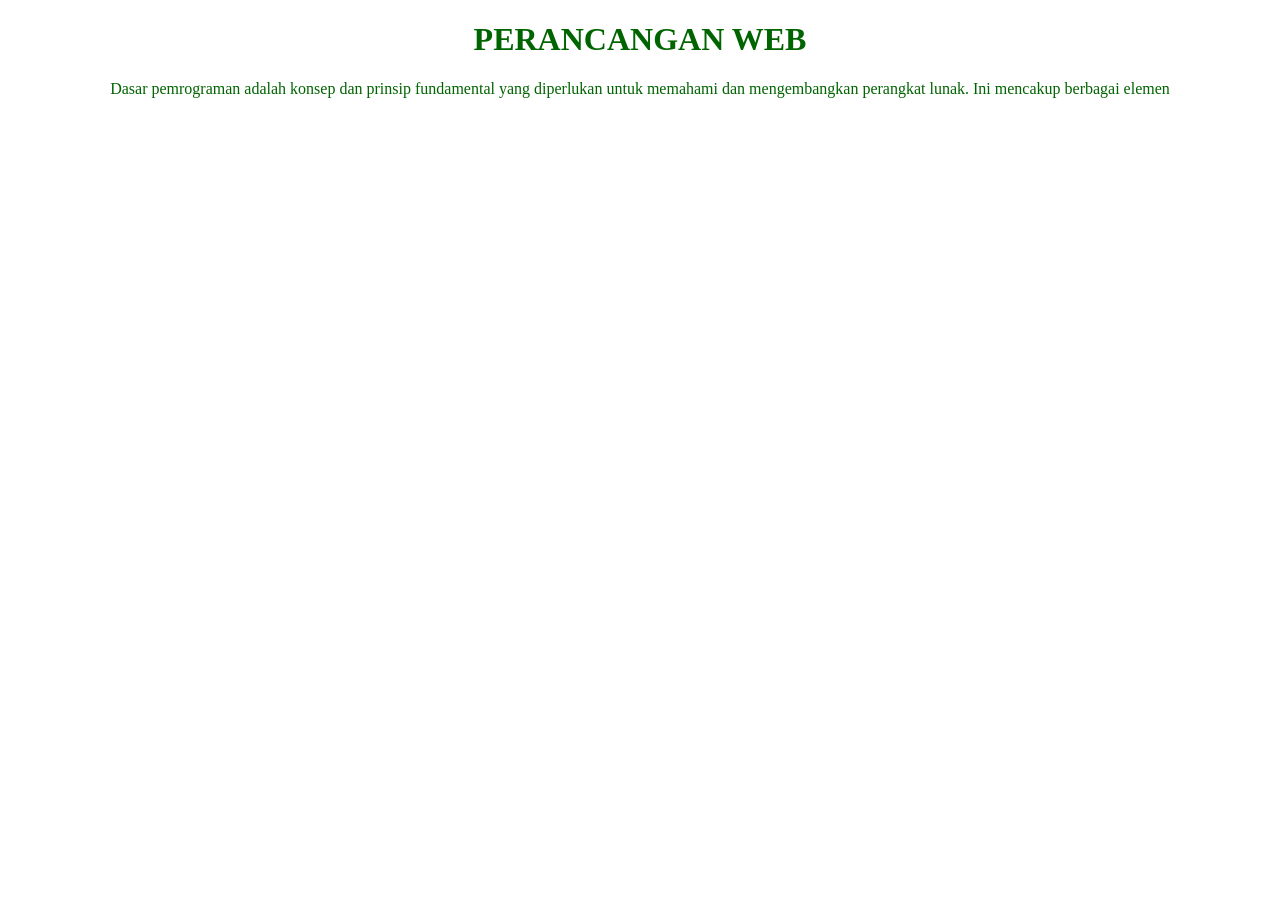
<file: TUGAS PERANCANGAN WEB MUHAMMAD ARIFIN/TUGAS PERANCANGAN WEB MUHAMMAD ARIFIN/css class 2/index.html>
<!DOCTYPE html>
<html lang="en">
<head>
    <meta charset="UTF-8">
    <meta name="viewport" content="width=device-width, initial-scale=1.0">
    <link rel="stylesheet" href="style.css">
    <title>Document</title>
</head>
<body>
    <h1 class="center">PERANCANGAN WEB</h1>
    <p class="center">Dasar pemrograman adalah konsep dan prinsip fundamental yang diperlukan untuk memahami dan mengembangkan perangkat lunak. Ini mencakup berbagai elemen</p>
</body>
</html>
</file>
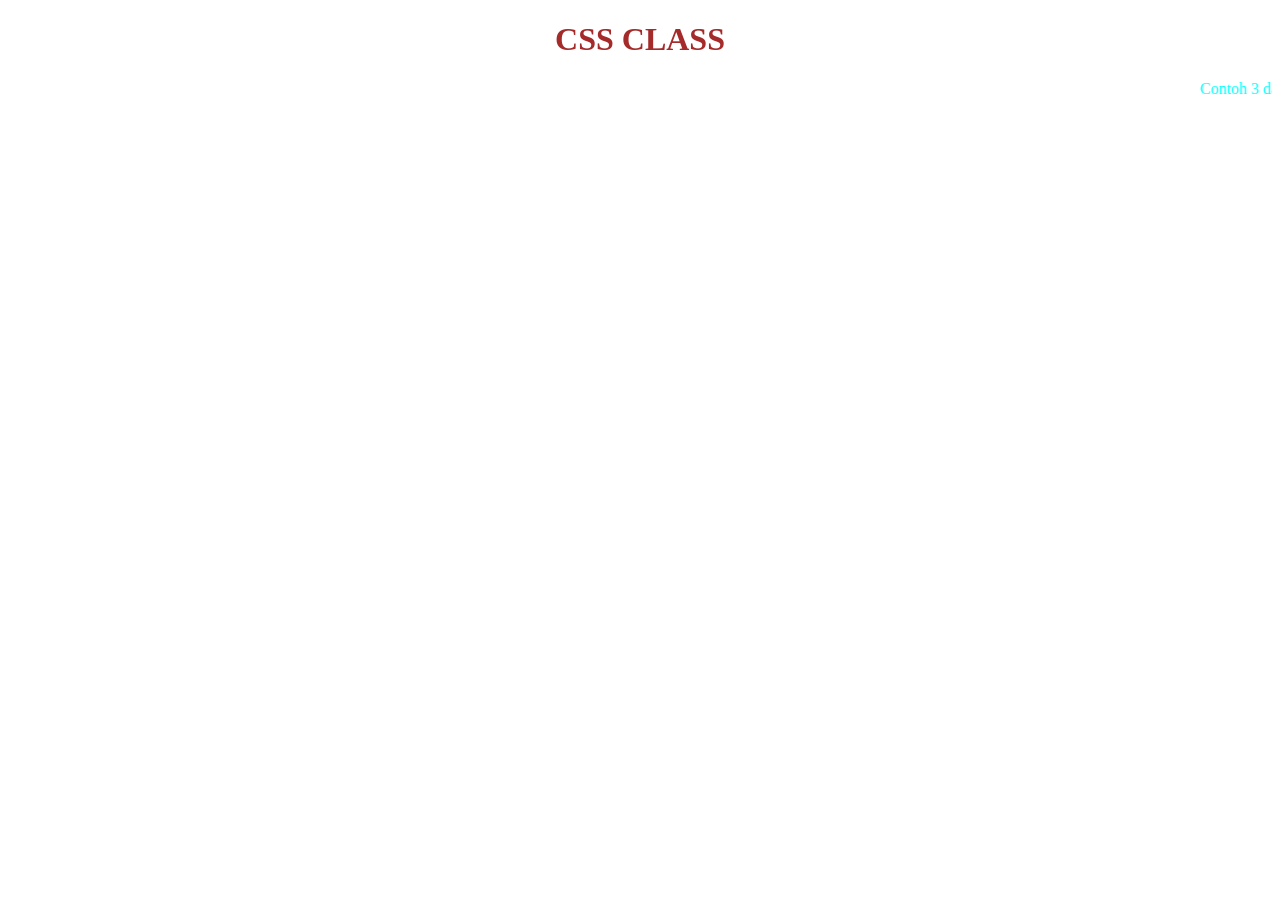
<file: TUGAS PERANCANGAN WEB MUHAMMAD ARIFIN/TUGAS PERANCANGAN WEB MUHAMMAD ARIFIN/css class 3/index.html>
<!DOCTYPE html>
<html lang="en">
<head>
    <meta charset="UTF-8">
    <meta name="viewport" content="width=device-width, initial-scale=1.0">
    <link rel="stylesheet" href="style.css">
</head>
<body>
    <h1 class="center"> CSS CLASS</h1>
    <p class="center"><marquee>Contoh 3 dari css class</marquee></p>
</body>
</html>
</file>
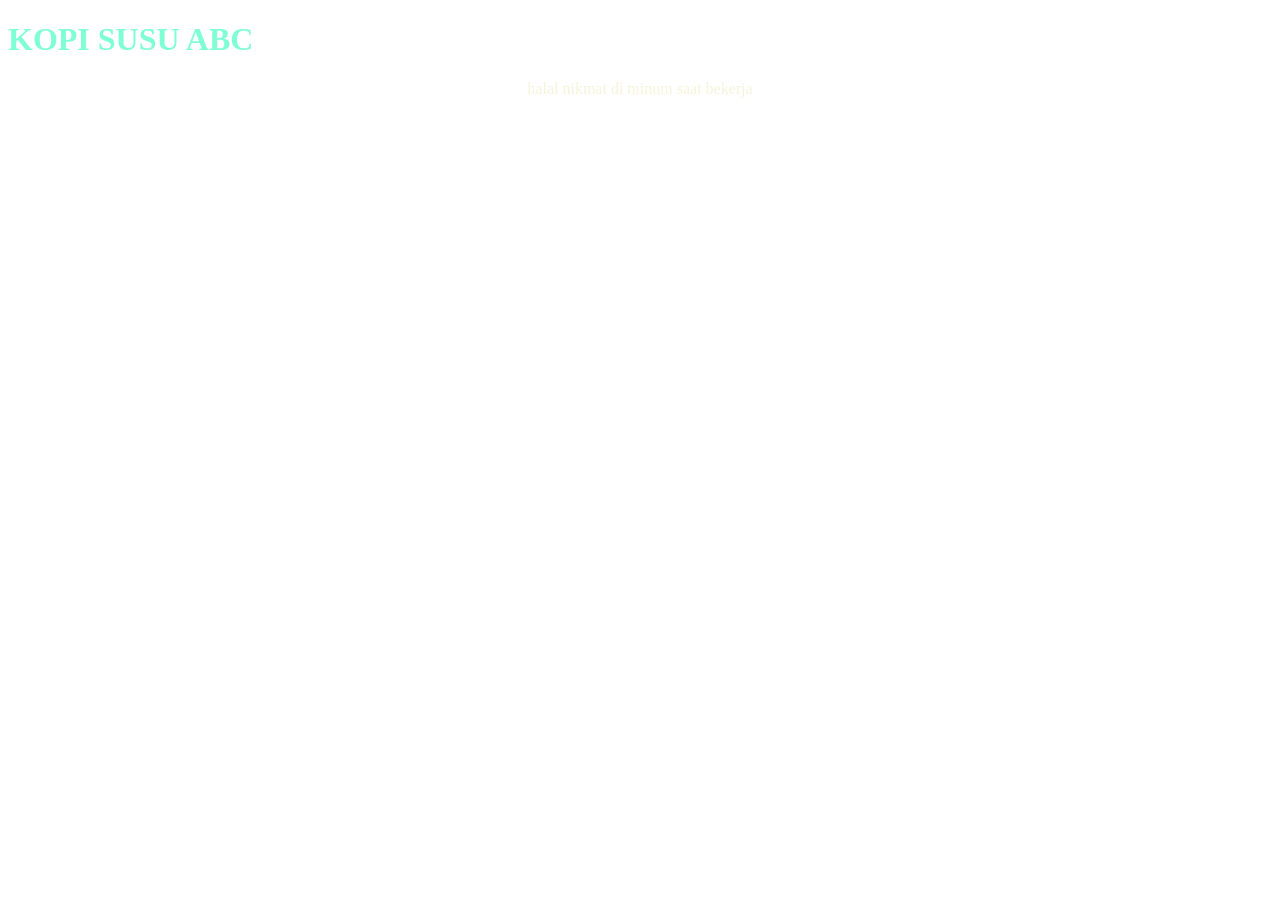
<file: TUGAS PERANCANGAN WEB MUHAMMAD ARIFIN/TUGAS PERANCANGAN WEB MUHAMMAD ARIFIN/CSS class/index.html>
<!DOCTYPE html>
<html lang="en">
<head>
    <meta charset="UTF-8">
    <meta name="viewport" content="width=device-width, initial-scale=1.0">
    <link rel="stylesheet" href="style.css">
    <title>Document</title>
</head>
<body>
    <h1 class="center">KOPI SUSU ABC</h1>
    <P class="center">halal nikmat di minum saat bekerja</P>
</body>
</html>
</file>
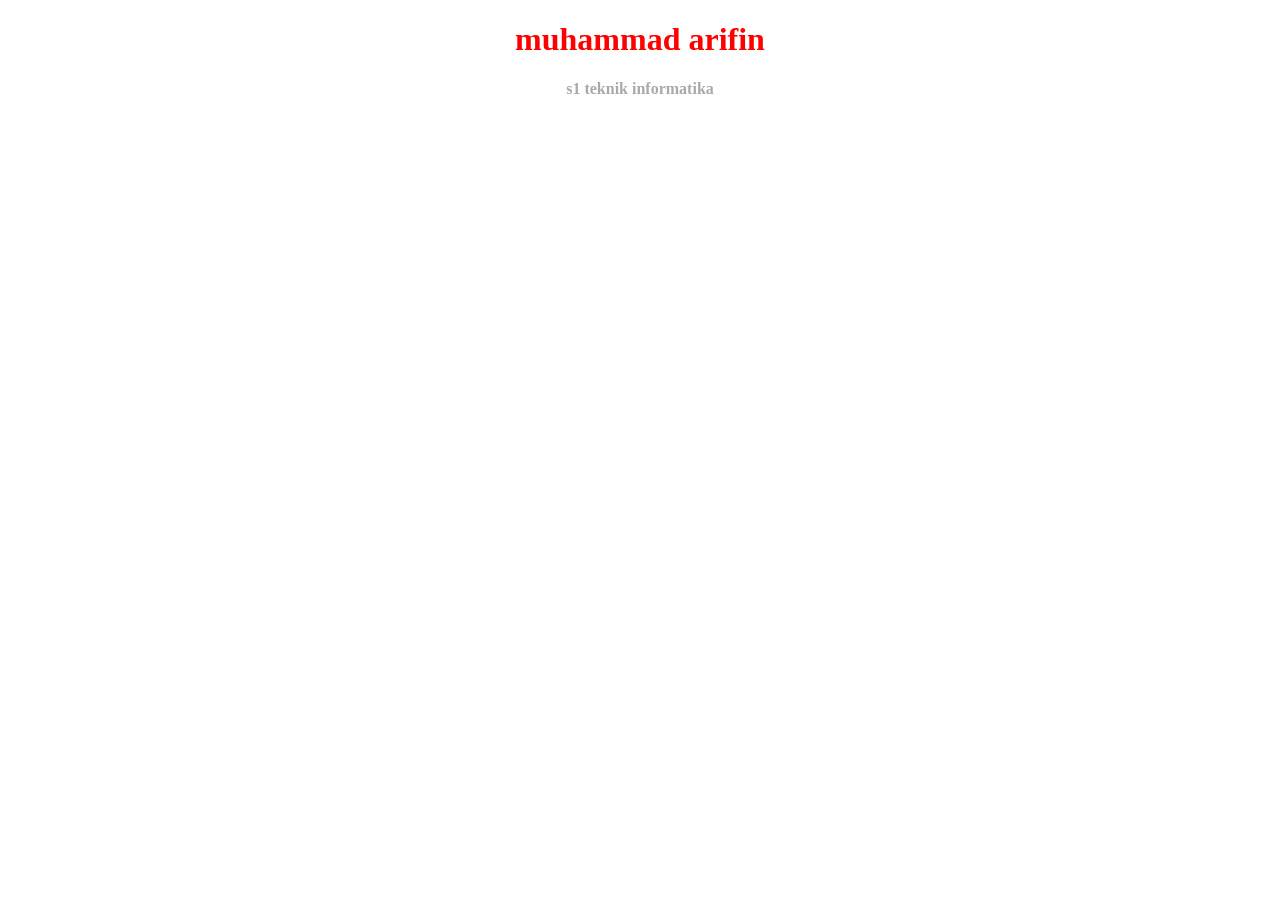
<file: TUGAS PERANCANGAN WEB MUHAMMAD ARIFIN/TUGAS PERANCANGAN WEB MUHAMMAD ARIFIN/css element 2/index.html>
<!DOCTYPE html>
<html lang="en">
<head>
    <meta charset="UTF-8">
    <meta name="viewport" content="width=device-width, initial-scale=1.0">
    <link rel="stylesheet" href="style.css">
    <title>Document</title>
</head>
<body>
    <h1>muhammad arifin</h1>
    <h4>s1 teknik informatika</h4>
</body>
</html>
</file>
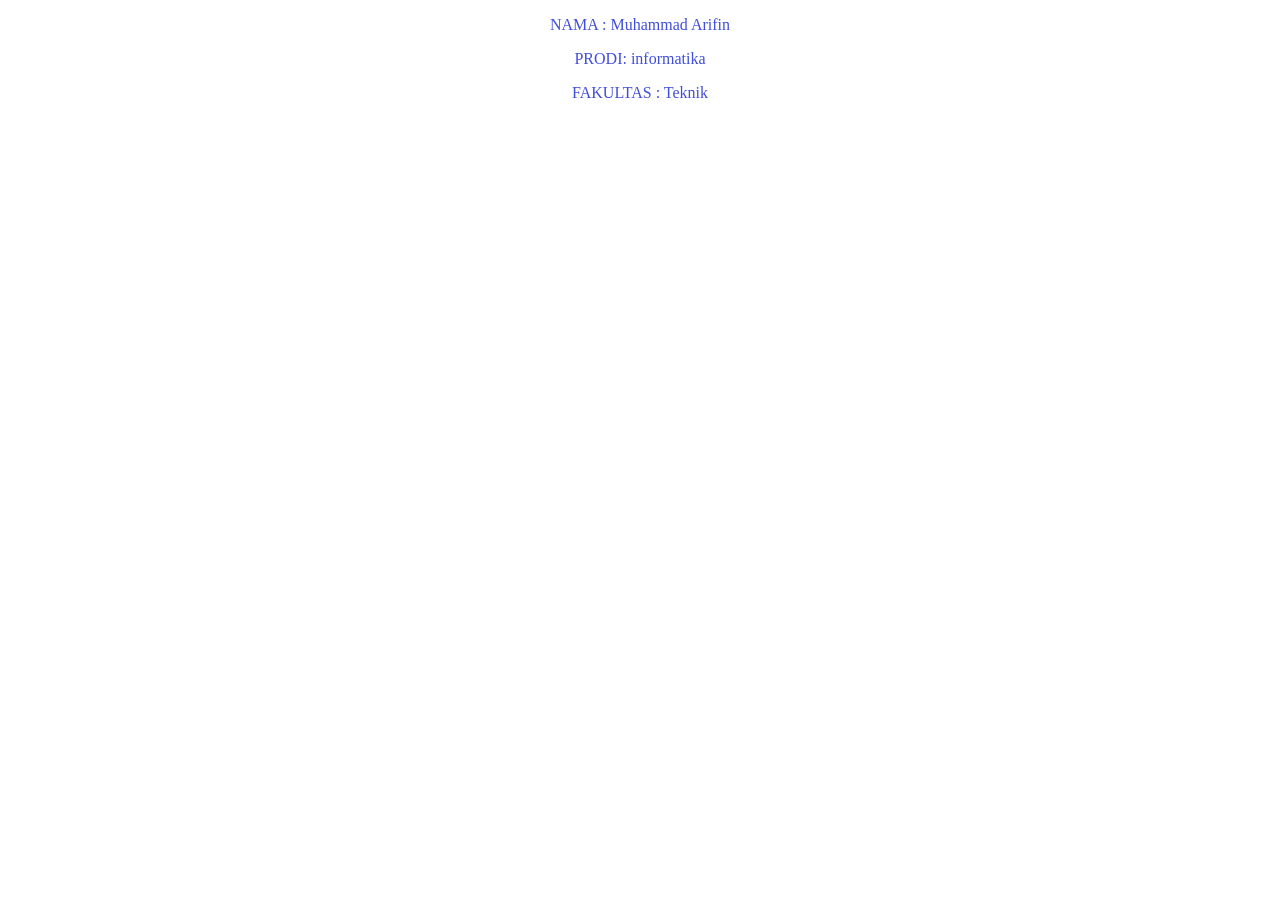
<file: TUGAS PERANCANGAN WEB MUHAMMAD ARIFIN/TUGAS PERANCANGAN WEB MUHAMMAD ARIFIN/css element/index.html>
<!DOCTYPE html>
<html lang="en">
<head>
    <meta charset="UTF-8">
    <meta name="viewport" content="width=device-width, initial-scale=1.0">
    <link rel="stylesheet" href="style.css">
    <title>Pemrograman Web</title>
</head>
<body>
    
    <p>NAMA : Muhammad Arifin</p>
    <p>PRODI: informatika</p>
    <p>FAKULTAS : Teknik</p>
</body>
</html>
</file>
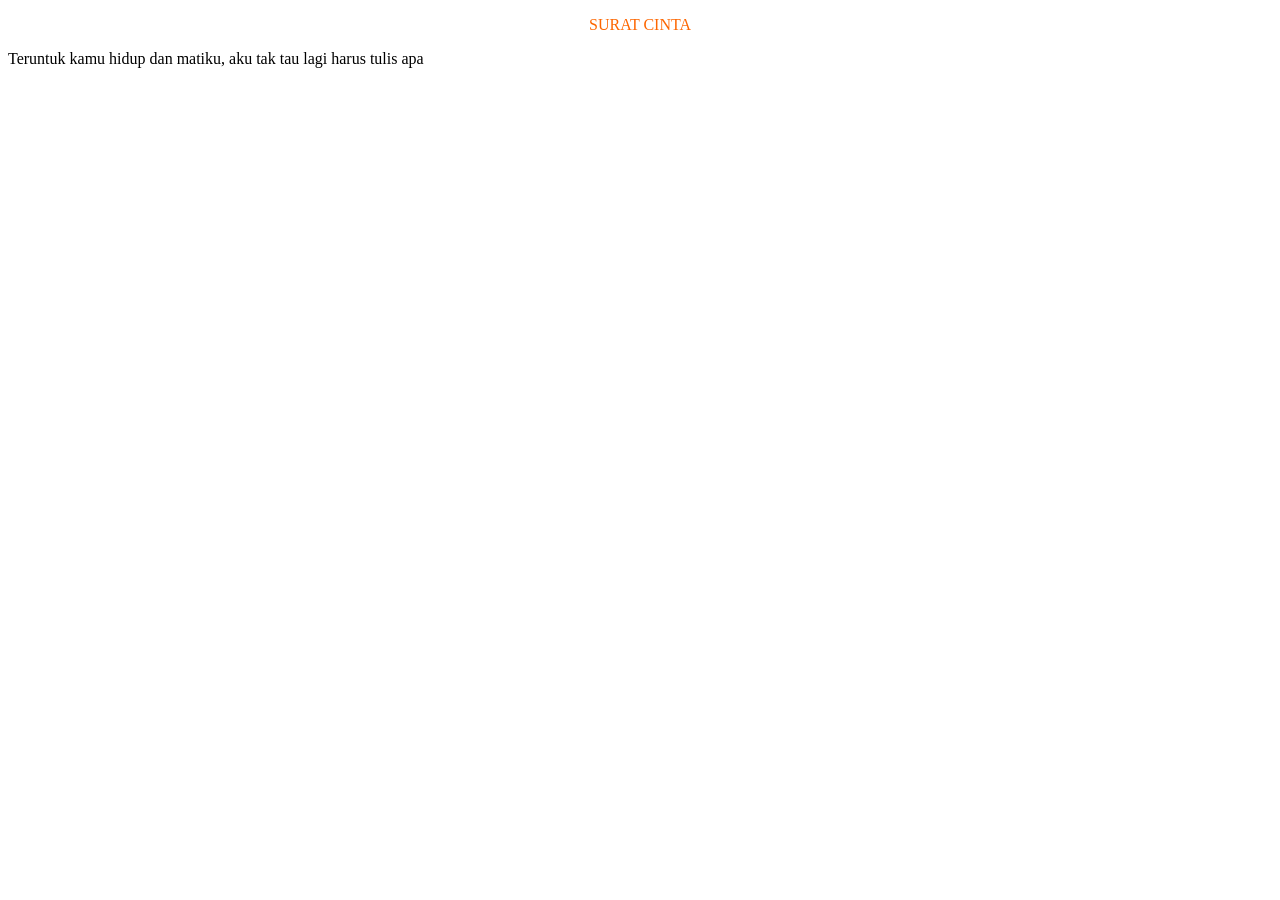
<file: TUGAS PERANCANGAN WEB MUHAMMAD ARIFIN/TUGAS PERANCANGAN WEB MUHAMMAD ARIFIN/css id 2/index.html>
<!DOCTYPE html>
<html lang="en">
<head>
    <meta charset="UTF-8">
    <meta name="viewport" content="width=device-width, initial-scale=1.0">
    <link rel="stylesheet" href="style.css">
    <title>Document</title>
</head>
<body>
    <p id="arifin1">SURAT CINTA</p>
    <P>Teruntuk kamu hidup dan matiku, aku tak tau lagi harus tulis apa</P>
</body>
</html>
</file>
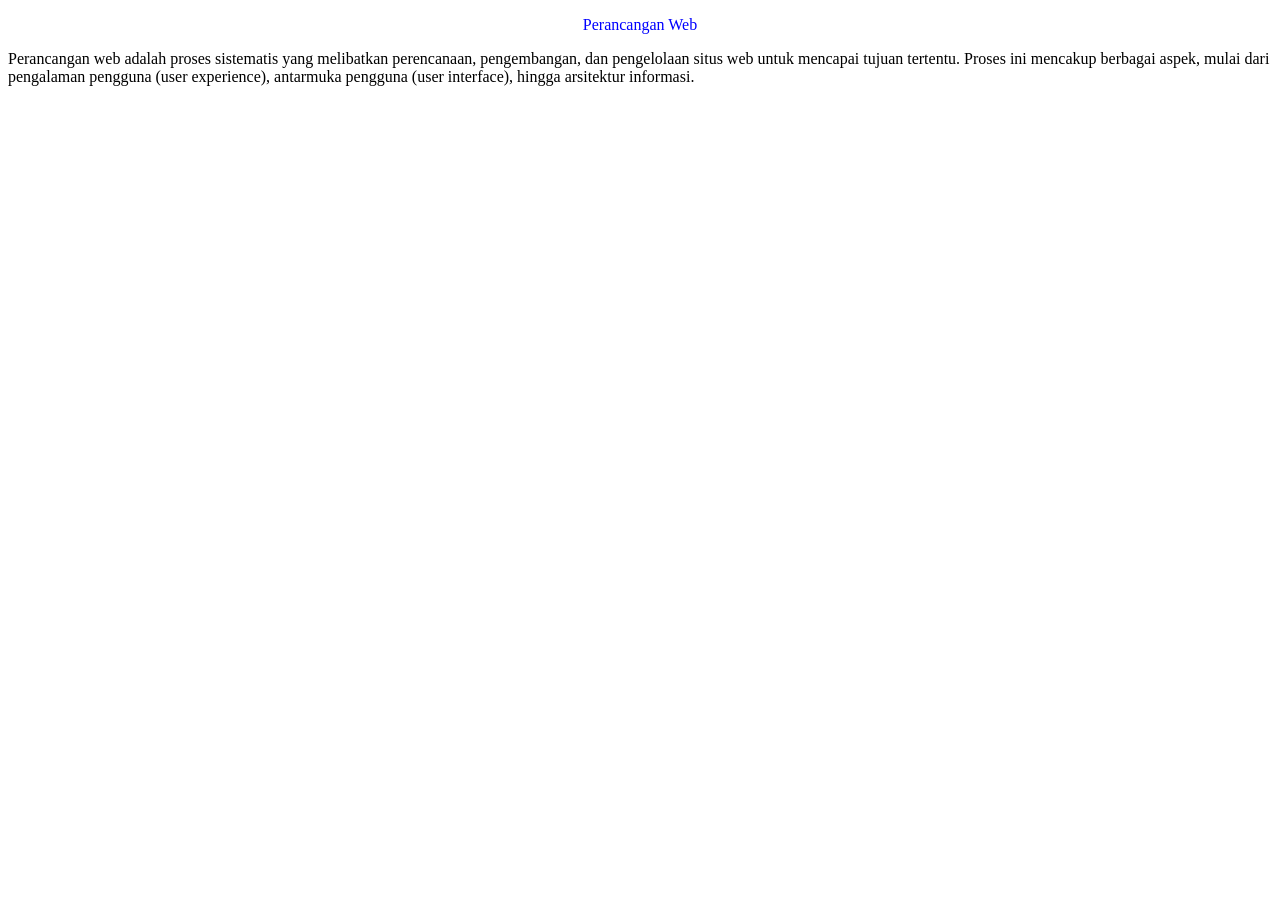
<file: TUGAS PERANCANGAN WEB MUHAMMAD ARIFIN/TUGAS PERANCANGAN WEB MUHAMMAD ARIFIN/css id/index.html>
<!DOCTYPE html>
<html lang="en">
<head>
    <meta charset="UTF-8">
    <meta name="viewport" content="width=device-width, initial-scale=1.0">
    <link rel="stylesheet" href="style.css">
    <title>Document</title>
</head>
<body>
    <p id="para1">Perancangan Web</p>
    <p>Perancangan web adalah proses sistematis yang melibatkan perencanaan, pengembangan, dan pengelolaan situs web untuk mencapai tujuan tertentu. Proses ini mencakup berbagai aspek, mulai dari pengalaman pengguna (user experience), antarmuka pengguna (user interface), hingga arsitektur informasi.</p>
</body>
</html>
</file>
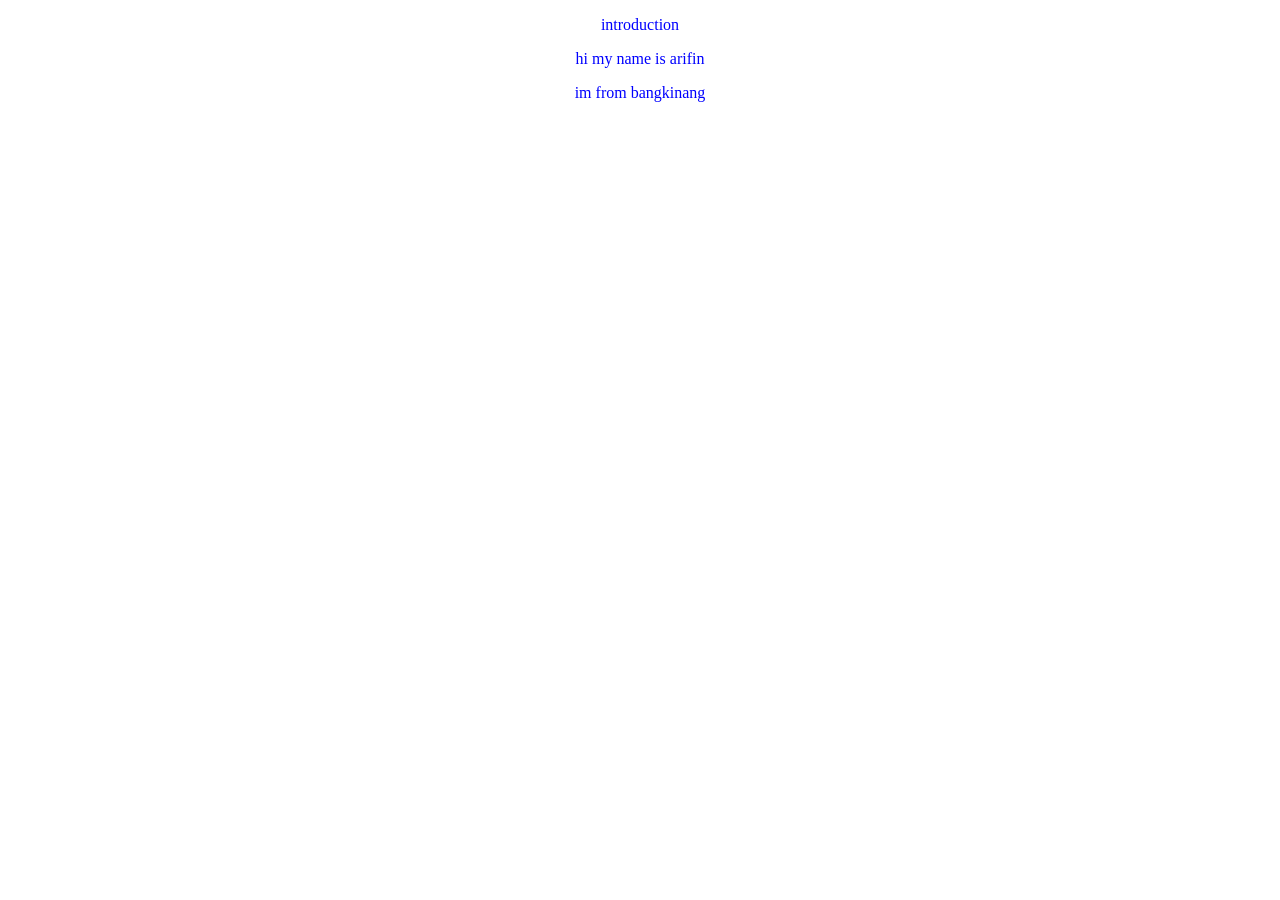
<file: TUGAS PERANCANGAN WEB MUHAMMAD ARIFIN/TUGAS PERANCANGAN WEB MUHAMMAD ARIFIN/css universal 2/index.html>
<!DOCTYPE html>
<html lang="en">
<head>
    <meta charset="UTF-8">
    <meta name="viewport" content="width=device-width, initial-scale=1.0">
    <link rel="stylesheet" href="style.css">
    <title>Document</title>
</head>
<body>
    <p>introduction</p>
    <p id="para1">hi my name is arifin</p>
    <p>im from bangkinang</p>
</body>
</html>
</file>
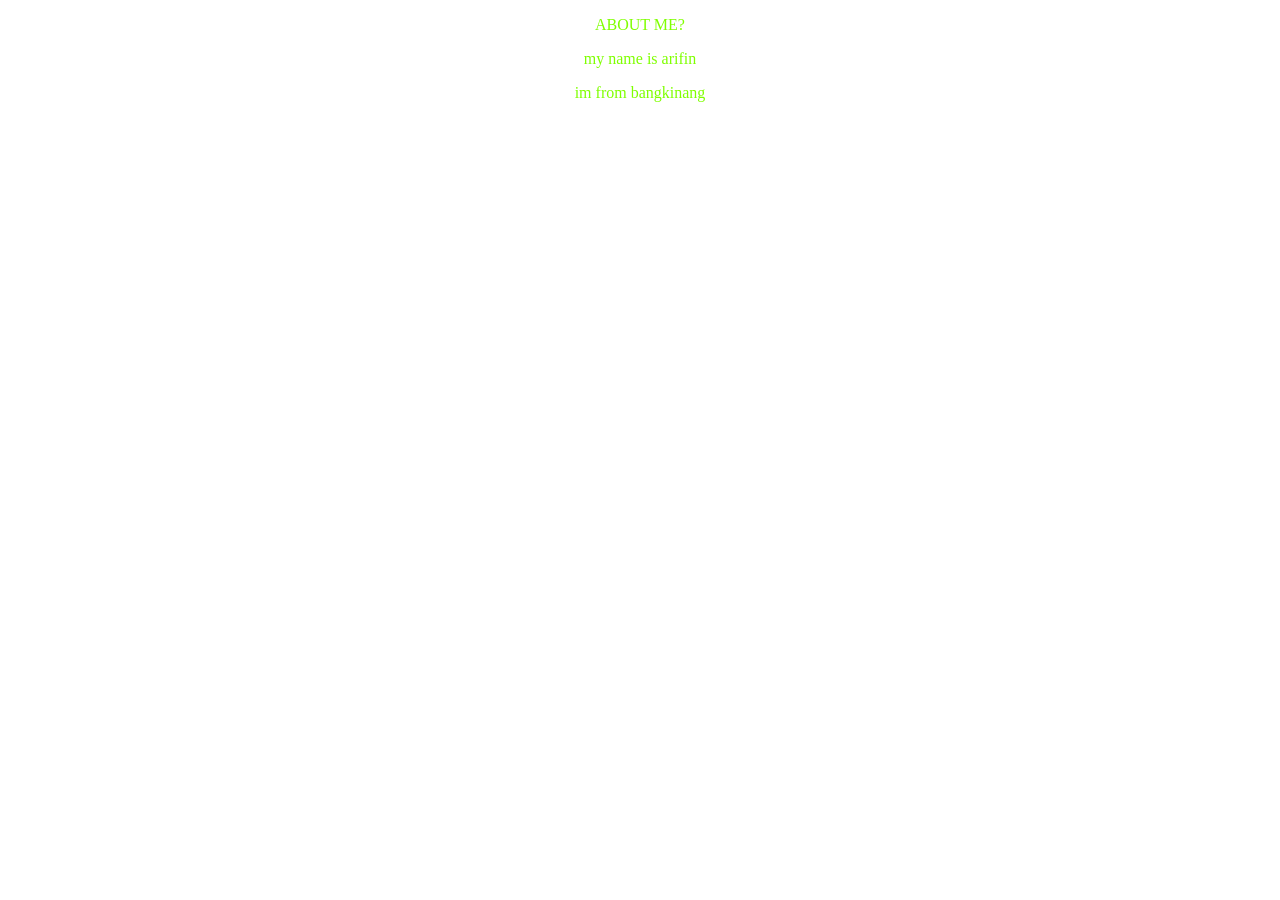
<file: TUGAS PERANCANGAN WEB MUHAMMAD ARIFIN/TUGAS PERANCANGAN WEB MUHAMMAD ARIFIN/css universal/index.html>
<!DOCTYPE html>
<html lang="en">
<head>
    <meta charset="UTF-8">
    <meta name="viewport" content="width=device-width, initial-scale=1.0">
    <link rel="stylesheet" href="style.css">
    <title>Document</title>
</head>
<body>
    <p>ABOUT ME?</p>
    <p id="para1">my name is arifin</p>
    <p>im from bangkinang</p>
</body>
</html>
</file>
<file: TUGAS PERANCANGAN WEB MUHAMMAD ARIFIN/TUGAS PERANCANGAN WEB MUHAMMAD ARIFIN/css class 2/style.css>
.center{
    text-align: center;
    color: darkgreen;
}
</file>
<file: TUGAS PERANCANGAN WEB MUHAMMAD ARIFIN/TUGAS PERANCANGAN WEB MUHAMMAD ARIFIN/css class 3/style.css>
h1.center{
    text-align: center;
    color: brown;
}

p.center{
    color: aqua;
}
</file>
<file: TUGAS PERANCANGAN WEB MUHAMMAD ARIFIN/TUGAS PERANCANGAN WEB MUHAMMAD ARIFIN/CSS class/style.css>
h1.center{
    color: aquamarine;
}
p.center{
    text-align: center;
    color: beige;
}
</file>
<file: TUGAS PERANCANGAN WEB MUHAMMAD ARIFIN/TUGAS PERANCANGAN WEB MUHAMMAD ARIFIN/css element 2/style.css>
h1 {
    text-align: center;
    color:red;
}
h4{
    text-align: center;
    color: darkgray;
}
</file>
<file: TUGAS PERANCANGAN WEB MUHAMMAD ARIFIN/TUGAS PERANCANGAN WEB MUHAMMAD ARIFIN/css element/style.css>
p {
    text-align: center;
    color: rgb(65, 78, 219);
  }
</file>
<file: TUGAS PERANCANGAN WEB MUHAMMAD ARIFIN/TUGAS PERANCANGAN WEB MUHAMMAD ARIFIN/css id 2/style.css>
#arifin1{
    color: rgb(253, 102, 1);
    text-align: center;
}
</file>
<file: TUGAS PERANCANGAN WEB MUHAMMAD ARIFIN/TUGAS PERANCANGAN WEB MUHAMMAD ARIFIN/css id/style.css>
#para1{
    color: blue;
    text-align: center;
}
</file>
<file: TUGAS PERANCANGAN WEB MUHAMMAD ARIFIN/TUGAS PERANCANGAN WEB MUHAMMAD ARIFIN/css universal 2/style.css>
* {
    text-align: center;
    color: blue;
}
</file>
<file: TUGAS PERANCANGAN WEB MUHAMMAD ARIFIN/TUGAS PERANCANGAN WEB MUHAMMAD ARIFIN/css universal/style.css>
* {
    text-align: center;
    color: chartreuse;
  }
</file>
